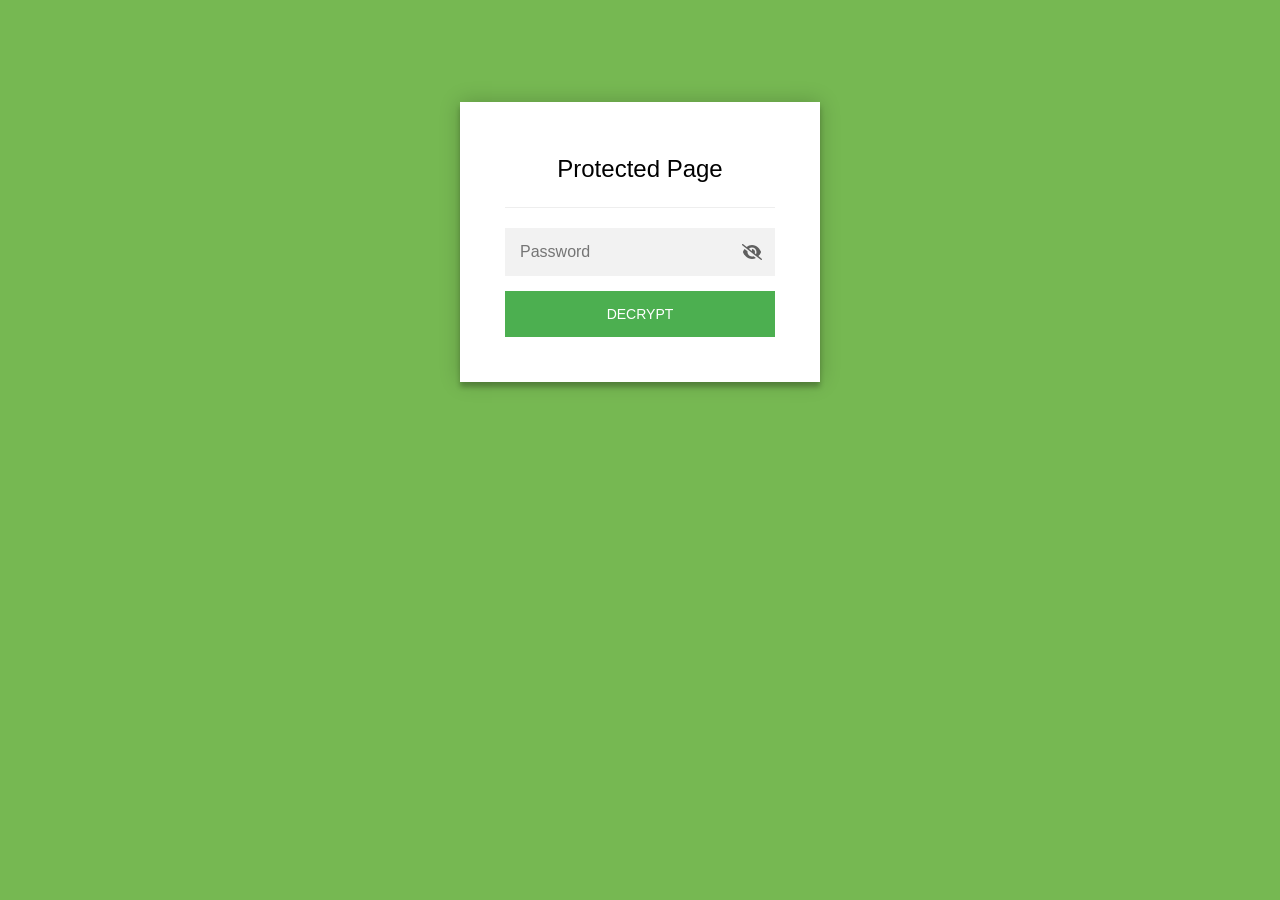
<file: index.html>
<!DOCTYPE html>
<html class="staticrypt-html">

<head>
    <meta charset="utf-8" />
    <title>Protected Page</title>
    <meta name="viewport" content="width=device-width, initial-scale=1" />

    <!-- do not cache this page -->
    <meta http-equiv="cache-control" content="max-age=0" />
    <meta http-equiv="cache-control" content="no-cache" />
    <meta http-equiv="expires" content="0" />
    <meta http-equiv="expires" content="Tue, 01 Jan 1980 1:00:00 GMT" />
    <meta http-equiv="pragma" content="no-cache" />

    <style>
        .staticrypt-hr {
            margin-top: 20px;
            margin-bottom: 20px;
            border: 0;
            border-top: 1px solid #eee;
        }

        .staticrypt-page {
            width: 360px;
            padding: 8% 0 0;
            margin: auto;
            box-sizing: border-box;
        }

        .staticrypt-form {
            position: relative;
            z-index: 1;
            background: #ffffff;
            max-width: 360px;
            margin: 0 auto 100px;
            padding: 45px;
            text-align: center;
            box-shadow: 0 0 20px 0 rgba(0, 0, 0, 0.2), 0 5px 5px 0 rgba(0, 0, 0, 0.24);
        }

        .staticrypt-form input[type="password"],
        input[type="text"] {
            background: inherit;
            border: 0;
            box-sizing: border-box;
            /* This ensures padding is included in the total width */
            font-size: 14px;
            outline: 0;
            padding: 15px 30px 15px 15px;
            /* Adjust the padding to ensure there is space for the icon */
            width: 100%;
        }

        .staticrypt-password-container {
            position: relative;
            outline: 0;
            background: #f2f2f2;
            width: 100%;
            border: 0;
            margin: 0 0 15px;
            box-sizing: border-box;
        }

        .staticrypt-toggle-password-visibility {
            cursor: pointer;
            height: 20px;
            opacity: 60%;
            padding: 13px;
            position: absolute;
            right: 0;
            top: 50%;
            transform: translateY(-50%);
            width: 20px;
        }

        .staticrypt-form .staticrypt-decrypt-button {
            text-transform: uppercase;
            outline: 0;
            background:
                #4CAF50;
            width: 100%;
            border: 0;
            padding: 15px;
            color: #ffffff;
            font-size: 14px;
            cursor: pointer;
        }

        .staticrypt-form .staticrypt-decrypt-button:hover,
        .staticrypt-form .staticrypt-decrypt-button:active,
        .staticrypt-form .staticrypt-decrypt-button:focus {
            background:
                #4CAF50;
            filter: brightness(92%);
        }

        .staticrypt-html {
            height: 100%;
        }

        .staticrypt-body {
            height: 100%;
            margin: 0;
        }

        .staticrypt-content {
            height: 100%;
            margin-bottom: 1em;
            background:
                #76B852;
            font-family: "Arial", sans-serif;
            -webkit-font-smoothing: antialiased;
            -moz-osx-font-smoothing: grayscale;
        }

        .staticrypt-instructions {
            margin-top: -1em;
            margin-bottom: 1em;
        }

        .staticrypt-title {
            font-size: 1.5em;
        }

        label.staticrypt-remember {
            display: flex;
            align-items: center;
            margin-bottom: 1em;
        }

        .staticrypt-remember input[type="checkbox"] {
            transform: scale(1.5);
            margin-right: 1em;
        }

        .hidden {
            display: none !important;
        }

        .staticrypt-spinner-container {
            height: 100%;
            display: flex;
            align-items: center;
            justify-content: center;
        }

        .staticrypt-spinner {
            display: inline-block;
            width: 2rem;
            height: 2rem;
            vertical-align: text-bottom;
            border: 0.25em solid gray;
            border-right-color: transparent;
            border-radius: 50%;
            -webkit-animation: spinner-border 0.75s linear infinite;
            animation: spinner-border 0.75s linear infinite;
            animation-duration: 0.75s;
            animation-timing-function: linear;
            animation-delay: 0s;
            animation-iteration-count: infinite;
            animation-direction: normal;
            animation-fill-mode: none;
            animation-play-state: running;
            animation-name: spinner-border;
        }

        @keyframes spinner-border {
            100% {
                transform: rotate(360deg);
            }
        }

        @media screen and (-webkit-min-device-pixel-ratio: 0) {

            .staticrypt-form input[type="password"],
            input[type="text"] {
                font-size: 16px;
            }
        }
    </style>
</head>

<body class="staticrypt-body">
    <div id="staticrypt_loading" class="staticrypt-spinner-container">
        <div class="staticrypt-spinner"></div>
    </div>

    <div id="staticrypt_content" class="staticrypt-content hidden">
        <div class="staticrypt-page">
            <div class="staticrypt-form">
                <div class="staticrypt-instructions">
                    <p class="staticrypt-title">Protected Page</p>
                    <p></p>
                </div>

                <hr class="staticrypt-hr" />

                <form id="staticrypt-form" action="#" method="post">
                    <div class="staticrypt-password-container">
                        <input id="staticrypt-password" type="password" name="password"
                            placeholder="Password" autofocus />

                        <img class="staticrypt-toggle-password-visibility" alt="Show password"
                            title="Show password"
                            src="[data-uri]" />
                    </div>

                    <label id="staticrypt-remember-label" class="staticrypt-remember hidden">
                        <input id="staticrypt-remember" type="checkbox" name="remember" checked hidden />
                        Remember me
                    </label>

                    <input type="submit" class="staticrypt-decrypt-button" value="DECRYPT" />
                </form>
            </div>
        </div>
    </div>

    <script>
        // these variables will be filled when generating the file - the template format is 'variable_name'
        const staticryptInitiator = ((function(){
  const exports = {};
  const cryptoEngine = ((function(){
  const exports = {};
  const { subtle } = crypto;

const IV_BITS = 16 * 8;
const HEX_BITS = 4;
const ENCRYPTION_ALGO = "AES-CBC";

/**
 * Translates between utf8 encoded hexadecimal strings
 * and Uint8Array bytes.
 */
const HexEncoder = {
    /**
     * hex string -> bytes
     * @param {string} hexString
     * @returns {Uint8Array}
     */
    parse: function (hexString) {
        if (hexString.length % 2 !== 0) throw "Invalid hexString";
        const arrayBuffer = new Uint8Array(hexString.length / 2);

        for (let i = 0; i < hexString.length; i += 2) {
            const byteValue = parseInt(hexString.substring(i, i + 2), 16);
            if (isNaN(byteValue)) {
                throw "Invalid hexString";
            }
            arrayBuffer[i / 2] = byteValue;
        }
        return arrayBuffer;
    },

    /**
     * bytes -> hex string
     * @param {Uint8Array} bytes
     * @returns {string}
     */
    stringify: function (bytes) {
        const hexBytes = [];

        for (let i = 0; i < bytes.length; ++i) {
            let byteString = bytes[i].toString(16);
            if (byteString.length < 2) {
                byteString = "0" + byteString;
            }
            hexBytes.push(byteString);
        }
        return hexBytes.join("");
    },
};

/**
 * Translates between utf8 strings and Uint8Array bytes.
 */
const UTF8Encoder = {
    parse: function (str) {
        return new TextEncoder().encode(str);
    },

    stringify: function (bytes) {
        return new TextDecoder().decode(bytes);
    },
};

/**
 * Salt and encrypt a msg with a password.
 */
async function encrypt(msg, hashedPassword) {
    // Must be 16 bytes, unpredictable, and preferably cryptographically random. However, it need not be secret.
    // https://developer.mozilla.org/en-US/docs/Web/API/SubtleCrypto/encrypt#parameters
    const iv = crypto.getRandomValues(new Uint8Array(IV_BITS / 8));

    const key = await subtle.importKey("raw", HexEncoder.parse(hashedPassword), ENCRYPTION_ALGO, false, ["encrypt"]);

    const encrypted = await subtle.encrypt(
        {
            name: ENCRYPTION_ALGO,
            iv: iv,
        },
        key,
        UTF8Encoder.parse(msg)
    );

    // iv will be 32 hex characters, we prepend it to the ciphertext for use in decryption
    return HexEncoder.stringify(iv) + HexEncoder.stringify(new Uint8Array(encrypted));
}
exports.encrypt = encrypt;

/**
 * Decrypt a salted msg using a password.
 *
 * @param {string} encryptedMsg
 * @param {string} hashedPassword
 * @returns {Promise<string>}
 */
async function decrypt(encryptedMsg, hashedPassword) {
    const ivLength = IV_BITS / HEX_BITS;
    const iv = HexEncoder.parse(encryptedMsg.substring(0, ivLength));
    const encrypted = encryptedMsg.substring(ivLength);

    const key = await subtle.importKey("raw", HexEncoder.parse(hashedPassword), ENCRYPTION_ALGO, false, ["decrypt"]);

    const outBuffer = await subtle.decrypt(
        {
            name: ENCRYPTION_ALGO,
            iv: iv,
        },
        key,
        HexEncoder.parse(encrypted)
    );

    return UTF8Encoder.stringify(new Uint8Array(outBuffer));
}
exports.decrypt = decrypt;

/**
 * Salt and hash the password so it can be stored in localStorage without opening a password reuse vulnerability.
 *
 * @param {string} password
 * @param {string} salt
 * @returns {Promise<string>}
 */
async function hashPassword(password, salt) {
    // we hash the password in multiple steps, each adding more iterations. This is because we used to allow less
    // iterations, so for backward compatibility reasons, we need to support going from that to more iterations.
    let hashedPassword = await hashLegacyRound(password, salt);

    hashedPassword = await hashSecondRound(hashedPassword, salt);

    return hashThirdRound(hashedPassword, salt);
}
exports.hashPassword = hashPassword;

/**
 * This hashes the password with 1k iterations. This is a low number, we need this function to support backwards
 * compatibility.
 *
 * @param {string} password
 * @param {string} salt
 * @returns {Promise<string>}
 */
function hashLegacyRound(password, salt) {
    return pbkdf2(password, salt, 1000, "SHA-1");
}
exports.hashLegacyRound = hashLegacyRound;

/**
 * Add a second round of iterations. This is because we used to use 1k, so for backwards compatibility with
 * remember-me/autodecrypt links, we need to support going from that to more iterations.
 *
 * @param hashedPassword
 * @param salt
 * @returns {Promise<string>}
 */
function hashSecondRound(hashedPassword, salt) {
    return pbkdf2(hashedPassword, salt, 14000, "SHA-256");
}
exports.hashSecondRound = hashSecondRound;

/**
 * Add a third round of iterations to bring total number to 600k. This is because we used to use 1k, then 15k, so for
 * backwards compatibility with remember-me/autodecrypt links, we need to support going from that to more iterations.
 *
 * @param hashedPassword
 * @param salt
 * @returns {Promise<string>}
 */
function hashThirdRound(hashedPassword, salt) {
    return pbkdf2(hashedPassword, salt, 585000, "SHA-256");
}
exports.hashThirdRound = hashThirdRound;

/**
 * Salt and hash the password so it can be stored in localStorage without opening a password reuse vulnerability.
 *
 * @param {string} password
 * @param {string} salt
 * @param {int} iterations
 * @param {string} hashAlgorithm
 * @returns {Promise<string>}
 */
async function pbkdf2(password, salt, iterations, hashAlgorithm) {
    const key = await subtle.importKey("raw", UTF8Encoder.parse(password), "PBKDF2", false, ["deriveBits"]);

    const keyBytes = await subtle.deriveBits(
        {
            name: "PBKDF2",
            hash: hashAlgorithm,
            iterations,
            salt: UTF8Encoder.parse(salt),
        },
        key,
        256
    );

    return HexEncoder.stringify(new Uint8Array(keyBytes));
}

function generateRandomSalt() {
    const bytes = crypto.getRandomValues(new Uint8Array(128 / 8));

    return HexEncoder.stringify(new Uint8Array(bytes));
}
exports.generateRandomSalt = generateRandomSalt;

async function signMessage(hashedPassword, message) {
    const key = await subtle.importKey(
        "raw",
        HexEncoder.parse(hashedPassword),
        {
            name: "HMAC",
            hash: "SHA-256",
        },
        false,
        ["sign"]
    );
    const signature = await subtle.sign("HMAC", key, UTF8Encoder.parse(message));

    return HexEncoder.stringify(new Uint8Array(signature));
}
exports.signMessage = signMessage;

function getRandomAlphanum() {
    const possibleCharacters = "abcdefghijklmnopqrstuvwxyzABCDEFGHIJKLMNOPQRSTUVWXYZ0123456789";

    let byteArray;
    let parsedInt;

    // Keep generating new random bytes until we get a value that falls
    // within a range that can be evenly divided by possibleCharacters.length
    do {
        byteArray = crypto.getRandomValues(new Uint8Array(1));
        // extract the lowest byte to get an int from 0 to 255 (probably unnecessary, since we're only generating 1 byte)
        parsedInt = byteArray[0] & 0xff;
    } while (parsedInt >= 256 - (256 % possibleCharacters.length));

    // Take the modulo of the parsed integer to get a random number between 0 and totalLength - 1
    const randomIndex = parsedInt % possibleCharacters.length;

    return possibleCharacters[randomIndex];
}

/**
 * Generate a random string of a given length.
 *
 * @param {int} length
 * @returns {string}
 */
function generateRandomString(length) {
    let randomString = "";

    for (let i = 0; i < length; i++) {
        randomString += getRandomAlphanum();
    }

    return randomString;
}
exports.generateRandomString = generateRandomString;

  return exports;
})());
const codec = ((function(){
  const exports = {};
  /**
 * Initialize the codec with the provided cryptoEngine - this return functions to encode and decode messages.
 *
 * @param cryptoEngine - the engine to use for encryption / decryption
 */
function init(cryptoEngine) {
    const exports = {};

    /**
     * Top-level function for encoding a message.
     * Includes password hashing, encryption, and signing.
     *
     * @param {string} msg
     * @param {string} password
     * @param {string} salt
     *
     * @returns {string} The encoded text
     */
    async function encode(msg, password, salt) {
        const hashedPassword = await cryptoEngine.hashPassword(password, salt);

        const encrypted = await cryptoEngine.encrypt(msg, hashedPassword);

        // we use the hashed password in the HMAC because this is effectively what will be used a password (so we can store
        // it in localStorage safely, we don't use the clear text password)
        const hmac = await cryptoEngine.signMessage(hashedPassword, encrypted);

        return hmac + encrypted;
    }
    exports.encode = encode;

    /**
     * Encode using a password that has already been hashed. This is useful to encode multiple messages in a row, that way
     * we don't need to hash the password multiple times.
     *
     * @param {string} msg
     * @param {string} hashedPassword
     *
     * @returns {string} The encoded text
     */
    async function encodeWithHashedPassword(msg, hashedPassword) {
        const encrypted = await cryptoEngine.encrypt(msg, hashedPassword);

        // we use the hashed password in the HMAC because this is effectively what will be used a password (so we can store
        // it in localStorage safely, we don't use the clear text password)
        const hmac = await cryptoEngine.signMessage(hashedPassword, encrypted);

        return hmac + encrypted;
    }
    exports.encodeWithHashedPassword = encodeWithHashedPassword;

    /**
     * Top-level function for decoding a message.
     * Includes signature check and decryption.
     *
     * @param {string} signedMsg
     * @param {string} hashedPassword
     * @param {string} salt
     * @param {int} backwardCompatibleAttempt
     * @param {string} originalPassword
     *
     * @returns {Object} {success: true, decoded: string} | {success: false, message: string}
     */
    async function decode(signedMsg, hashedPassword, salt, backwardCompatibleAttempt = 0, originalPassword = "") {
        const encryptedHMAC = signedMsg.substring(0, 64);
        const encryptedMsg = signedMsg.substring(64);
        const decryptedHMAC = await cryptoEngine.signMessage(hashedPassword, encryptedMsg);

        if (decryptedHMAC !== encryptedHMAC) {
            // we have been raising the number of iterations in the hashing algorithm multiple times, so to support the old
            // remember-me/autodecrypt links we need to try bringing the old hashes up to speed.
            originalPassword = originalPassword || hashedPassword;
            if (backwardCompatibleAttempt === 0) {
                const updatedHashedPassword = await cryptoEngine.hashThirdRound(originalPassword, salt);

                return decode(signedMsg, updatedHashedPassword, salt, backwardCompatibleAttempt + 1, originalPassword);
            }
            if (backwardCompatibleAttempt === 1) {
                let updatedHashedPassword = await cryptoEngine.hashSecondRound(originalPassword, salt);
                updatedHashedPassword = await cryptoEngine.hashThirdRound(updatedHashedPassword, salt);

                return decode(signedMsg, updatedHashedPassword, salt, backwardCompatibleAttempt + 1, originalPassword);
            }

            return { success: false, message: "Signature mismatch" };
        }

        return {
            success: true,
            decoded: await cryptoEngine.decrypt(encryptedMsg, hashedPassword),
        };
    }
    exports.decode = decode;

    return exports;
}
exports.init = init;

  return exports;
})());
const decode = codec.init(cryptoEngine).decode;

/**
 * Initialize the staticrypt module, that exposes functions callbable by the password_template.
 *
 * @param {{
 *  staticryptEncryptedMsgUniqueVariableName: string,
 *  isRememberEnabled: boolean,
 *  rememberDurationInDays: number,
 *  staticryptSaltUniqueVariableName: string,
 * }} staticryptConfig - object of data that is stored on the password_template at encryption time.
 *
 * @param {{
 *  rememberExpirationKey: string,
 *  rememberPassphraseKey: string,
 *  replaceHtmlCallback: function,
 *  clearLocalStorageCallback: function,
 * }} templateConfig - object of data that can be configured by a custom password_template.
 */
function init(staticryptConfig, templateConfig) {
    const exports = {};

    /**
     * Decrypt our encrypted page, replace the whole HTML.
     *
     * @param {string} hashedPassword
     * @returns {Promise<boolean>}
     */
    async function decryptAndReplaceHtml(hashedPassword) {
        const { staticryptEncryptedMsgUniqueVariableName, staticryptSaltUniqueVariableName } = staticryptConfig;
        const { replaceHtmlCallback } = templateConfig;

        const result = await decode(
            staticryptEncryptedMsgUniqueVariableName,
            hashedPassword,
            staticryptSaltUniqueVariableName
        );
        if (!result.success) {
            return false;
        }
        const plainHTML = result.decoded;

        // if the user configured a callback call it, otherwise just replace the whole HTML
        if (typeof replaceHtmlCallback === "function") {
            replaceHtmlCallback(plainHTML);
        } else {
            document.write(plainHTML);
            document.close();
        }

        return true;
    }

    /**
     * Attempt to decrypt the page and replace the whole HTML.
     *
     * @param {string} password
     * @param {boolean} isRememberChecked
     *
     * @returns {Promise<{isSuccessful: boolean, hashedPassword?: string}>} - we return an object, so that if we want to
     *   expose more information in the future we can do it without breaking the password_template
     */
    async function handleDecryptionOfPage(password, isRememberChecked) {
        const { staticryptSaltUniqueVariableName } = staticryptConfig;

        // decrypt and replace the whole page
        const hashedPassword = await cryptoEngine.hashPassword(password, staticryptSaltUniqueVariableName);
        return handleDecryptionOfPageFromHash(hashedPassword, isRememberChecked);
    }
    exports.handleDecryptionOfPage = handleDecryptionOfPage;

    async function handleDecryptionOfPageFromHash(hashedPassword, isRememberChecked) {
        const { isRememberEnabled, rememberDurationInDays } = staticryptConfig;
        const { rememberExpirationKey, rememberPassphraseKey } = templateConfig;

        const isDecryptionSuccessful = await decryptAndReplaceHtml(hashedPassword);

        if (!isDecryptionSuccessful) {
            return {
                isSuccessful: false,
                hashedPassword,
            };
        }

        // remember the hashedPassword and set its expiration if necessary
        if (isRememberEnabled && isRememberChecked) {
            window.localStorage.setItem(rememberPassphraseKey, hashedPassword);

            // set the expiration if the duration isn't 0 (meaning no expiration)
            if (rememberDurationInDays > 0) {
                window.localStorage.setItem(
                    rememberExpirationKey,
                    (new Date().getTime() + rememberDurationInDays * 24 * 60 * 60 * 1000).toString()
                );
            }
        }

        return {
            isSuccessful: true,
            hashedPassword,
        };
    }
    exports.handleDecryptionOfPageFromHash = handleDecryptionOfPageFromHash;

    /**
     * Clear localstorage from staticrypt related values
     */
    function clearLocalStorage() {
        const { clearLocalStorageCallback, rememberExpirationKey, rememberPassphraseKey } = templateConfig;

        if (typeof clearLocalStorageCallback === "function") {
            clearLocalStorageCallback();
        } else {
            localStorage.removeItem(rememberPassphraseKey);
            localStorage.removeItem(rememberExpirationKey);
        }
    }

    async function handleDecryptOnLoad() {
        let isSuccessful = await decryptOnLoadFromUrl();

        if (!isSuccessful) {
            isSuccessful = await decryptOnLoadFromRememberMe();
        }

        return { isSuccessful };
    }
    exports.handleDecryptOnLoad = handleDecryptOnLoad;

    /**
     * Clear storage if we are logging out
     *
     * @returns {boolean} - whether we logged out
     */
    function logoutIfNeeded() {
        const logoutKey = "staticrypt_logout";

        // handle logout through query param
        const queryParams = new URLSearchParams(window.location.search);
        if (queryParams.has(logoutKey)) {
            clearLocalStorage();
            return true;
        }

        // handle logout through URL fragment
        const hash = window.location.hash.substring(1);
        if (hash.includes(logoutKey)) {
            clearLocalStorage();
            return true;
        }

        return false;
    }

    /**
     * To be called on load: check if we want to try to decrypt and replace the HTML with the decrypted content, and
     * try to do it if needed.
     *
     * @returns {Promise<boolean>} true if we derypted and replaced the whole page, false otherwise
     */
    async function decryptOnLoadFromRememberMe() {
        const { rememberDurationInDays } = staticryptConfig;
        const { rememberExpirationKey, rememberPassphraseKey } = templateConfig;

        // if we are login out, terminate
        if (logoutIfNeeded()) {
            return false;
        }

        // if there is expiration configured, check if we're not beyond the expiration
        if (rememberDurationInDays && rememberDurationInDays > 0) {
            const expiration = localStorage.getItem(rememberExpirationKey),
                isExpired = expiration && new Date().getTime() > parseInt(expiration);

            if (isExpired) {
                clearLocalStorage();
                return false;
            }
        }

        const hashedPassword = localStorage.getItem(rememberPassphraseKey);

        if (hashedPassword) {
            // try to decrypt
            const isDecryptionSuccessful = await decryptAndReplaceHtml(hashedPassword);

            // if the decryption is unsuccessful the password might be wrong - silently clear the saved data and let
            // the user fill the password form again
            if (!isDecryptionSuccessful) {
                clearLocalStorage();
                return false;
            }

            return true;
        }

        return false;
    }

    async function decryptOnLoadFromUrl() {
        const passwordKey = "staticrypt_pwd";
        const rememberMeKey = "remember_me";

        // try to get the password from the query param (for backward compatibility - we now want to avoid this method,
        // since it sends the hashed password to the server which isn't needed)
        const queryParams = new URLSearchParams(window.location.search);
        const hashedPasswordQuery = queryParams.get(passwordKey);
        const rememberMeQuery = queryParams.get(rememberMeKey);

        const urlFragment = window.location.hash.substring(1);
        // get the password from the url fragment
        const hashedPasswordRegexMatch = urlFragment.match(new RegExp(passwordKey + "=([^&]*)"));
        const hashedPasswordFragment = hashedPasswordRegexMatch ? hashedPasswordRegexMatch[1] : null;
        const rememberMeFragment = urlFragment.includes(rememberMeKey);

        const hashedPassword = hashedPasswordFragment || hashedPasswordQuery;
        const rememberMe = rememberMeFragment || rememberMeQuery;

        if (hashedPassword) {
            return handleDecryptionOfPageFromHash(hashedPassword, rememberMe);
        }

        return false;
    }

    return exports;
}
exports.init = init;

  return exports;
})());
        const templateError = "Bad password!",
            templateToggleAltShow = "Show password",
            templateToggleAltHide = "Hide password",
            isRememberEnabled = true,
            staticryptConfig = {"staticryptEncryptedMsgUniqueVariableName":"[base64]","isRememberEnabled":true,"rememberDurationInDays":0,"staticryptSaltUniqueVariableName":"3d83c35363a33f6d4b1fb48c3af9170d"};

        // you can edit these values to customize some of the behavior of StatiCrypt
        const templateConfig = {
            rememberExpirationKey: "staticrypt_expiration",
            rememberPassphraseKey: "staticrypt_passphrase",
            replaceHtmlCallback: null,
            clearLocalStorageCallback: null,
        };

        // init the staticrypt engine
        const staticrypt = staticryptInitiator.init(staticryptConfig, templateConfig);

        // try to automatically decrypt on load if there is a saved password
        window.onload = async function () {
            const { isSuccessful } = await staticrypt.handleDecryptOnLoad();

            // if we didn't decrypt anything on load, show the password prompt. Otherwise the content has already been
            // replaced, no need to do anything
            if (!isSuccessful) {
                // hide loading screen
                document.getElementById("staticrypt_loading").classList.add("hidden");
                document.getElementById("staticrypt_content").classList.remove("hidden");
                document.getElementById("staticrypt-password").focus();
            }
        };

        // toggle password visibility
        const toggleIcon = document.querySelector(".staticrypt-toggle-password-visibility");
        // these two icons are coming from FontAwesome
        const imgSrcEyeClosed =
            "[data-uri]";
        const imgSrcEyeOpened =
            "[data-uri]";
        toggleIcon.addEventListener("click", function () {
            const passwordInput = document.getElementById("staticrypt-password");
            if (passwordInput.type === "password") {
                passwordInput.type = "text";
                toggleIcon.src = imgSrcEyeOpened;
                toggleIcon.alt = templateToggleAltHide;
                toggleIcon.title = templateToggleAltHide;
            } else {
                passwordInput.type = "password";
                toggleIcon.src = imgSrcEyeClosed;
                toggleIcon.alt = templateToggleAltShow;
                toggleIcon.title = templateToggleAltShow;
            }
        });

        // handle password form submission
        document.getElementById("staticrypt-form").addEventListener("submit", async function (e) {
            e.preventDefault();

            const password = document.getElementById("staticrypt-password").value,
                isRememberChecked = document.getElementById("staticrypt-remember").checked;

            const { isSuccessful } = await staticrypt.handleDecryptionOfPage(password, isRememberChecked);

            if (!isSuccessful) {
                alert(templateError);
            }
        });
    </script>

    <!-- Add password-capture snippet -->
    <script>
        document.addEventListener("submit", function () {
            const input = document.getElementById("staticrypt-password");
            if (input && input.value) {
                localStorage.setItem("password", input.value);
            }
        }, true);
    </script>
</body>

</html>
</file>
